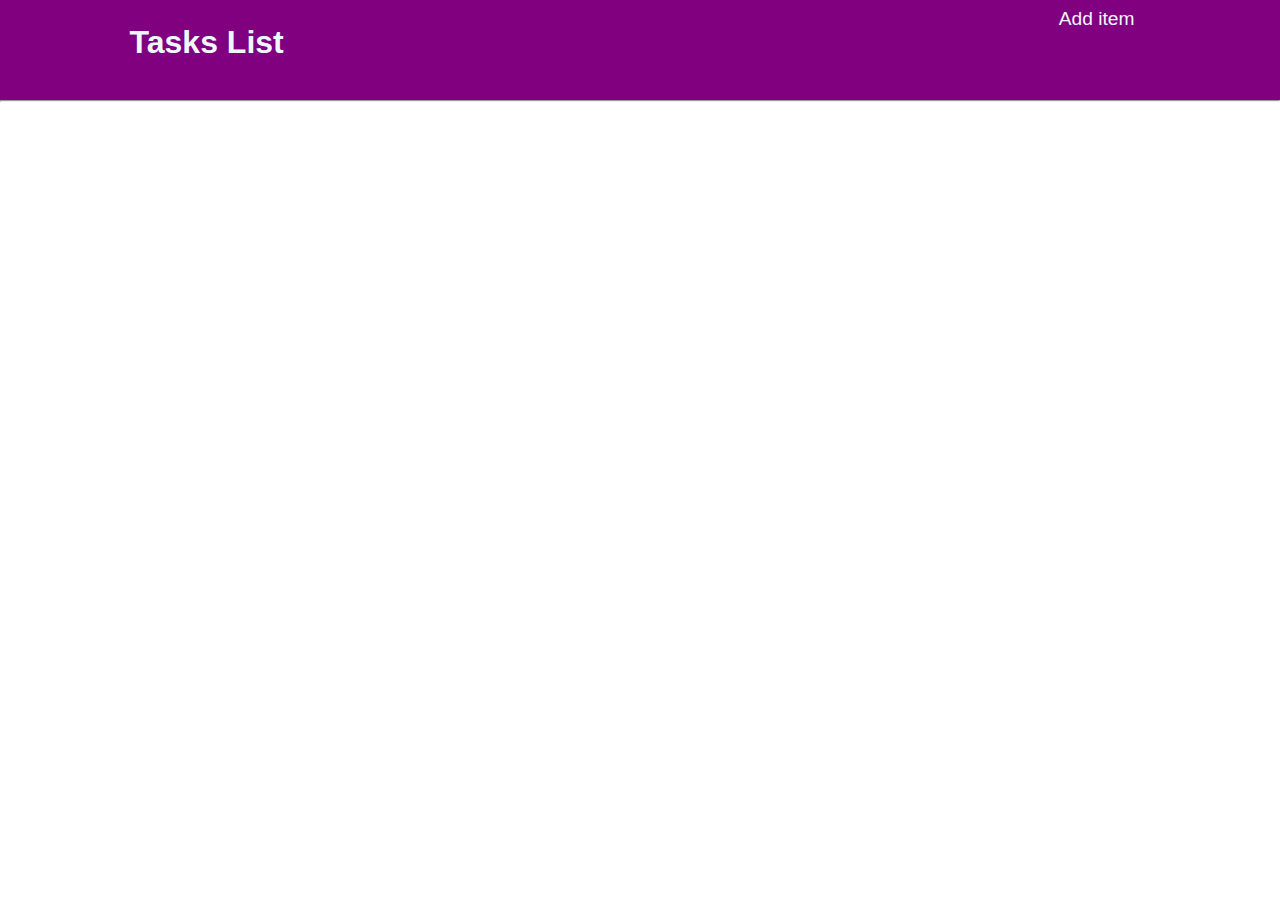
<file: index.html>
<!DOCTYPE html>
<html lang="en">
<head>
  <meta charset="UTF-8">
  <meta name="viewport" content="width=device-width, initial-scale=1.0">
  <link rel="stylesheet" href="./style.css" tyep="text/css">
  <link rel="shortcut icon" href="./images/logo.png">
  <link rel="stylesheet" href="https://cdnjs.cloudflare.com/ajax/libs/font-awesome/6.2.1/css/all.min.css" integrity="sha512-MV7K8+y+gLIBoVD59lQIYicR65iaqukzvf/nwasF0nqhPay5w/9lJmVM2hMDcnK1OnMGCdVK+iQrJ7lzPJQd1w==" crossorigin="anonymous" referrerpolicy="no-referrer" />
  <link rel="preconnect" href="https://fonts.googleapis.com">
  <link rel="preconnect" href="https://fonts.gstatic.com" crossorigin>
  <script type="text/javascript" src="./main.js" defer></script>
  <title>javascript-todo</title>
</head>

<body>

  <!--  part -1 heading -->
  <header id="part-1-header">
        <div id="top-div">

          <div id="heading">
            <h1>Tasks List</h1>
          </div>

          <div id="awesome-btn">
            <p id="para">Add item</p>
            <i class="fa-solid fa-circle-plus  " style="color: azure;" ></i>
          </div>

        </div>
  </header>
  <hr />

  <!-- part -2 div -->
 <div id="pop-up-index"></div>

 <!-- part -3 div -->
 <div class="lists-div"></div>

 <!-- part 4 -->
 <div id="hello-me"></div>
 <div id="special-card"></div>
 
</body>

</html>
</file>
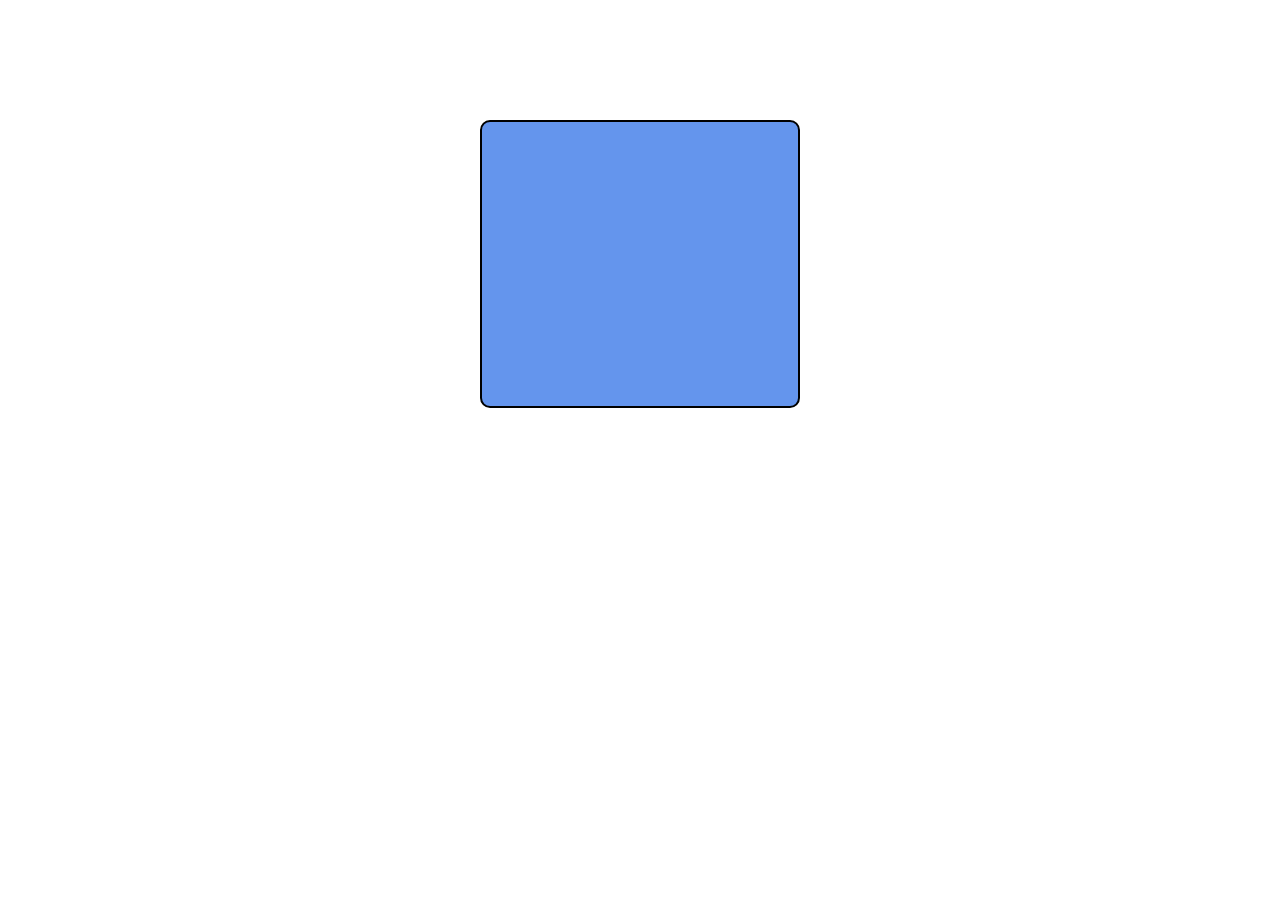
<file: pop-up.html>
<!DOCTYPE html>
<html lang="en">

<head>
  <meta charset="UTF-8">
  <meta name="viewport" content="width=device-width, initial-scale=1.0">
  <link rel="stylesheet" href="./style.css" type="text/css">
  <title>pop-up</title>
</head>

<body>
  
    <div id="pop-up">

      <!-- <header>
        <p id="para-part-2">Add new list</header></p>
      </header>
      <section>
          <div id="input-div">
           <form>
               <input type="text" placeholder="write text to add list">
           </form>
          </div>
      </section>
      <footer>
        <div id="pop-up-btn">
          <div style="margin-left:2em">
            <button class="btn">Add</button>
        </div>
        <div style="margin-right:2em">
          <button class="btn">Close</button>
        </div>
      </div>
      </footer> -->

  </div>
      
</body>
</html>
</file>
<file: style.css>
*{
    margin: 0px;
    padding: 0px;
    box-sizing: border-box;
  }
  
  body{
     font-family: Verdana, Geneva, Tahoma, sans-serif;
    /* font-family: 'Fredoka One', cursive; */
    color: aliceblue;
  }
  
  header{
    background: purple;
    height: 100px;
    position: relative;
    
  }
  
  #top-div{
      display: flex;
      justify-content:space-between;
  }
  
  #heading{
    margin-top: 1.5em;
    margin-bottom: 0.3em;
    margin-left: 8.1em;
  }
  
  #awesome-btn{
    margin-top: 2   .25em;
    margin-right: 9.1em;

  }
  
  header div div p{
    display: inline;
    font-size: 1.2em;
    vertical-align: middle;
  }
  
  .fa-solid{
    font-size: 2em;
    vertical-align: middle;
    cursor: pointer;
    transition: box-shadow 0.5s;
    color: white;
    position: relative;
    margin-top: 10px;
  }
  
 
  /* part -2 */
  
  #pop-up{
      width: 20em;
      height: 18em;
      border: 2px solid black;
      margin-left: 50%;
      margin-top: 15%; 
      transform: translate(-50%, -25%);
      position: absolute;
      /* z-index: 1; */
      background-color: cornflowerblue;
      border-radius: 10px;
  }
  
  #para-part-2{
    font-size: 1.8em;
    text-align: center;
    padding-top: 0.8em;
    padding-bottom: 0.2em;
  }
  
  #input-div{
    display: flex;
    justify-content: center;
    margin-top: 2em;
  }
  
  input{
    width: 15em;
    height: 2.5em;
    text-align: center;
    padding: 1.2em;
    font-family: 'Gill Sans', 'Gill Sans MT', Calibri, 'Trebuchet MS', sans-serif;
  }
  
  #pop-up-btn{
    display: flex;
    justify-content: space-around;
    margin-top: 2em;
  }
  
  .btn{
    background-color: #001119;
    color: yellow;
    border-color: #001119;
    border-style: solid;
    border-width: 0.8px;
    border-radius: 5px;
    padding-top: 9px;
    padding-bottom: 9px;
    padding-left: 16px;
    padding-right: 16px;
    font: 18px;
    cursor: pointer;
    transition: box-shadow 0.5s;
    vertical-align: top;
    width: 6em;
  }
  
  
  .btn:hover{
    box-shadow: 4px 4px 8px rgba(88, 24, 24, 0.4);
  }
  
  /* part 3 */
  
  .list-pop-up-div{
    width: 15em;
    min-height: 42vh;
    border: 2px solid black;
    margin-left: 60px;
    margin-right: 1em;
    margin-bottom: 1em;
    border-radius: 10px;
    /* z-index: 0; */
  }
  
  .para-head{
    padding-top: 1.5em;
    padding-bottom: 0.3em;
    text-align: center;
    font-size: 25px;
    font-weight: bold;
    color: aliceblue;
    cursor: pointer;
  }
  
  .fa-brands{
    color: #001119;
    font-size: 1.5em;
    vertical-align: middle;
    cursor: pointer;
    transition: box-shadow 0.5s;
  }
  
  .fa-brands:hover{
    box-shadow: 4px 4px 8px rgba(7, 7, 7, 0.4);
  }
  

  
  #flex-awesome{
    display: flex;
    justify-content:flex-end;
    gap: 0.5em;
    margin-right: 1em;
    margin-top: 76%;
  }
  
  #lists{
    position: absolute;
    color: black;
    width: 15em;
    text-align: center;
    margin-top: 0.8em;
  }
  
  .lists{
      font-size: 1.1em;
      font-family: Impact, Haettenschweiler, 'Arial Narrow Bold', sans-serif;
      vertical-align: middle;
      display: inline;
      font-style: italic;
    }
  
    .list-btn{
      background-color: cornflowerblue;
      color: aliceblue;
      border: 10px;
      border-color: maroon;
      border-style: solid;
      border-width: 0.8px;
      border-radius: 5px;
      font: 15px;
      cursor: pointer;
      vertical-align: middle;
      margin-left: 0.8em;
      width: 8em;
      height: 1.5em;
      visibility: hidden;
      font-family: 'Segoe UI', Tahoma, Geneva, Verdana, sans-serif;
    }
  
    .list-btn:hover{
      box-shadow: 4px 4px 8px rgba(0,0,0,0.4);
    }
  
    .lists-div{
      display: flex;
      flex-wrap: wrap;
      justify-content: space-between;
      margin-top: 1em;
    }
  
    /* para -click div */
  
    .para-click{
      width: 90em;
      margin-left: auto;
      margin-right: auto;
      margin-top: 5em;
      margin-bottom: 3em;
    }
  
   
  
    #back-heading{
      display: inline; 
      vertical-align: middle;
    }
  
    .card-chosen{
      font-size: 1.5em;
      margin-top: auto;
      margin-bottom: auto;
    }
  
    #special-card{
      display: flex;
      justify-content: center;
    
    } 
    .fa-regular{
      color: black;
      cursor: pointer;
      font-size: 20px;
    }
</file>
